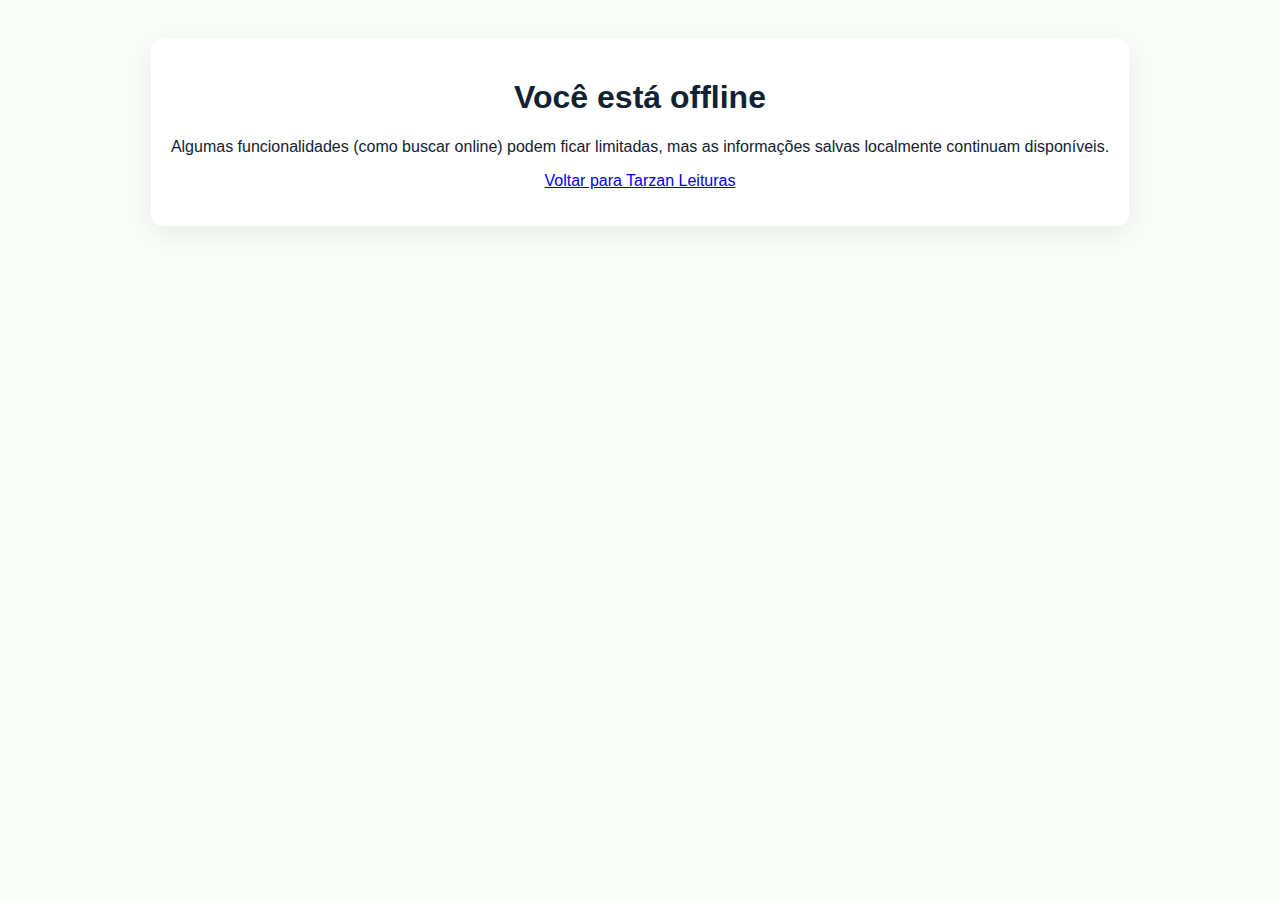
<file: tarzan_leituras/offline.html>
<!doctype html>
<html lang="pt-BR">
<head><meta charset="utf-8"/><meta name="viewport" content="width=device-width,initial-scale=1"/><title>Offline - Tarzan Leituras</title>
<style>
body{font-family:Arial,Helvetica,sans-serif;background:#f7fff7;color:#123;padding:30px;text-align:center}
.box{background:#fff;padding:20px;border-radius:12px;display:inline-block;box-shadow:0 8px 30px rgba(0,0,0,0.08)}
</style>
</head>
<body>
  <div class="box">
    <h1>Você está offline</h1>
    <p>Algumas funcionalidades (como buscar online) podem ficar limitadas, mas as informações salvas localmente continuam disponíveis.</p>
    <p><a href="index.html">Voltar para Tarzan Leituras</a></p>
  </div>
</body>
</html>
</file>
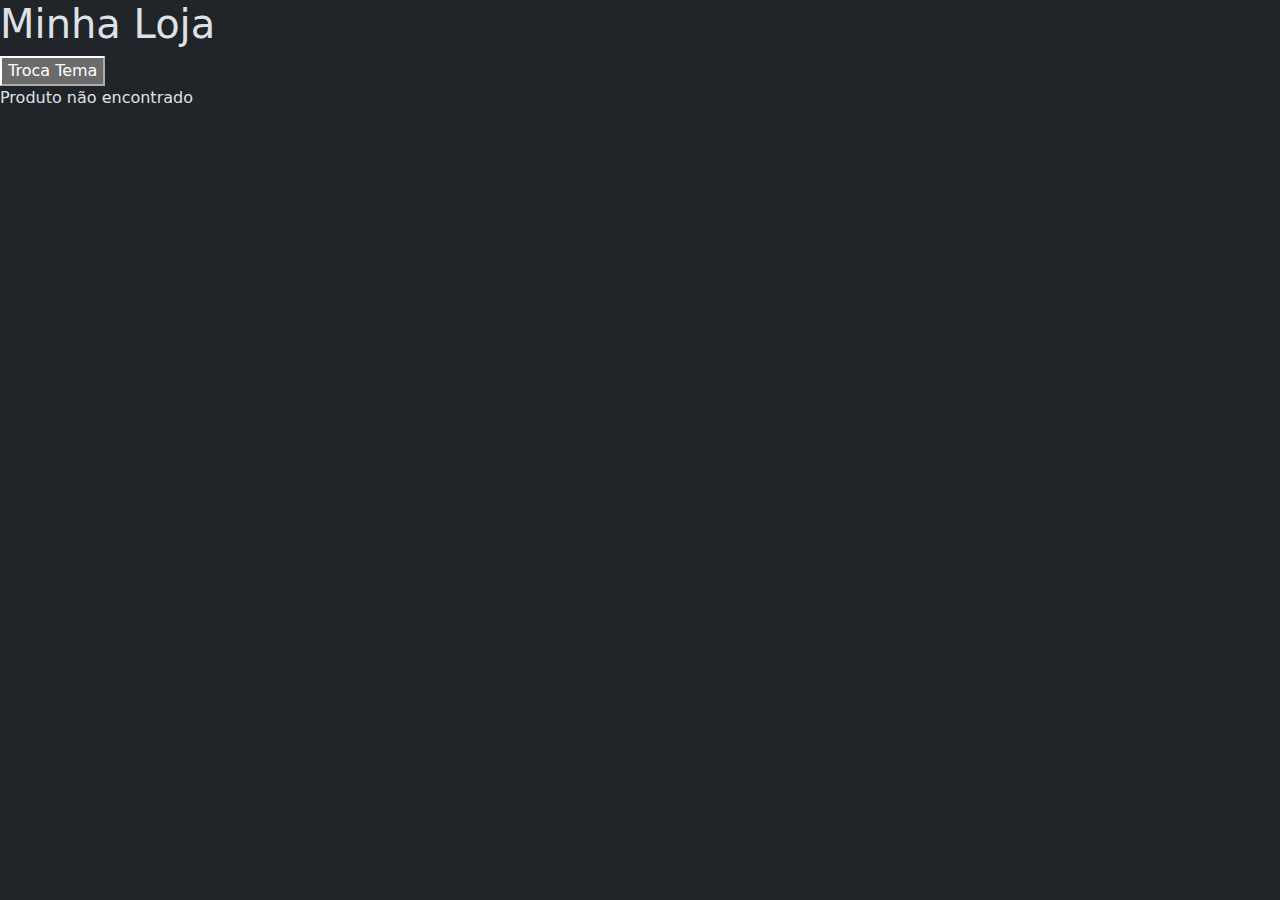
<file: Loja/pages/detalhe.html>
<!DOCTYPE html>
<html lang="pt-BR">
<head>
    <meta charset="UTF-8">
    <meta name="viewport" content="width=device-width, initial-scale=1.0">
    <meta name="description" content="">
    <title>Minha Loja</title>
    <link href="https://cdn.jsdelivr.net/npm/bootstrap@5.3.3/dist/css/bootstrap.min.css" rel="stylesheet">
    <script src="../js/detalhe.js" defer></script>
</head>
<body data-bs-theme ="dark">
    <header>
        <h1>Minha Loja</h1>
        <button id="trocaTema">Troca Tema</button>
    </header>
    <main>
            <section id="detalhe-produto"></section>
    </main>
</body>
</html>
</file>
